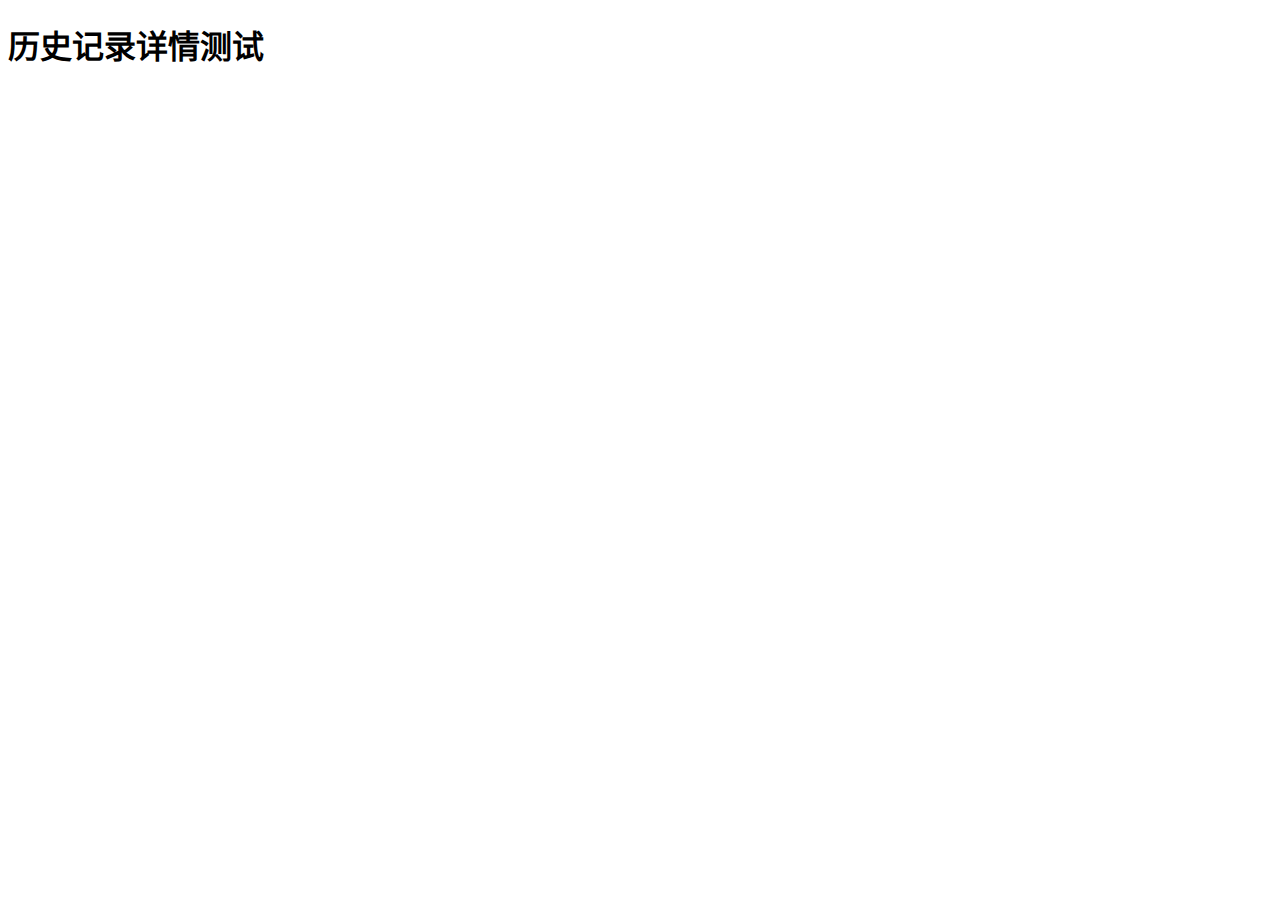
<file: test_history_display.html>
<!DOCTYPE html>
<html lang="zh-CN">
<head>
    <meta charset="UTF-8">
    <meta name="viewport" content="width=device-width, initial-scale=1.0">
    <title>历史记录详情测试</title>
    <link rel="stylesheet" href="static/styles.css">
    <link rel="stylesheet" href="https://cdnjs.cloudflare.com/ajax/libs/font-awesome/6.0.0/css/all.min.css">
</head>
<body>
    <div class="container">
        <h1>历史记录详情测试</h1>
        
        <div class="history-list" id="testHistoryList">
            <!-- 测试数据将通过JavaScript插入 -->
        </div>
    </div>

    <script src="static/app.js"></script>
    <script>
        // 创建测试数据
        const testInterview = {
            id: 'test-interview-1',
            createdAt: new Date().toISOString(),
            duration: 1800, // 30分钟
            messages: [
                {
                    type: 'assistant',
                    content: '您好！欢迎参加今天的技术面试。我是您的AI面试官，今天我们将主要围绕您的技术背景和项目经验进行交流。首先，请您简单介绍一下自己的技术栈和工作经验。',
                    timestamp: new Date(Date.now() - 1800000).toISOString()
                },
                {
                    type: 'user',
                    content: '您好！我是一名前端开发工程师，有3年的工作经验。主要技术栈包括React、Vue.js、TypeScript、Node.js等。曾经参与过多个大型项目的开发，包括电商平台、管理系统等。',
                    timestamp: new Date(Date.now() - 1750000).toISOString()
                },
                {
                    type: 'assistant',
                    content: '很好！看起来您有丰富的前端开发经验。能详细说说您在React项目中遇到过的最大挑战是什么？以及您是如何解决的？',
                    timestamp: new Date(Date.now() - 1700000).toISOString()
                },
                {
                    type: 'user',
                    content: '最大的挑战是在一个大型电商项目中处理复杂的状态管理。项目有很多组件需要共享状态，最初使用props传递导致了严重的props drilling问题。后来我引入了Redux Toolkit，重新设计了状态结构，将相关的状态按业务模块进行分组，大大提高了代码的可维护性。',
                    timestamp: new Date(Date.now() - 1600000).toISOString()
                },
                {
                    type: 'assistant',
                    content: '非常好的解决方案！Redux Toolkit确实是处理复杂状态的好选择。那么在性能优化方面，您有什么经验可以分享吗？比如在React应用中如何避免不必要的重渲染？',
                    timestamp: new Date(Date.now() - 1500000).toISOString()
                },
                {
                    type: 'user',
                    content: '性能优化方面，我主要从几个角度入手：1. 使用React.memo包装组件避免不必要的重渲染；2. 合理使用useMemo和useCallback缓存计算结果和函数；3. 实现虚拟滚动处理大列表；4. 使用代码分割和懒加载减少初始包大小；5. 优化图片资源，使用WebP格式和响应式图片。',
                    timestamp: new Date(Date.now() - 1400000).toISOString()
                }
            ],
            evaluation: {
                total_score: 85,
                dimension_scores: {
                    technical_skills: 9,
                    communication: 8,
                    problem_solving: 9,
                    learning_adaptability: 8,
                    professional_attitude: 8
                },
                summary: '候选人展现出了扎实的前端开发技能和丰富的项目经验。在技术问题的回答中体现了良好的问题分析能力和解决方案设计能力。对React生态系统有深入理解，能够合理运用状态管理和性能优化技术。沟通表达清晰，逻辑性强。',
                strengths: [
                    '技术基础扎实，对React生态系统理解深入',
                    '具备良好的问题分析和解决能力',
                    '有丰富的实际项目经验和最佳实践',
                    '沟通表达清晰，逻辑性强',
                    '对性能优化有系统性的认识'
                ],
                improvements: [
                    '可以进一步深入学习新兴的前端技术',
                    '建议加强对后端技术的了解',
                    '可以尝试参与开源项目提升影响力',
                    '继续积累大型项目的架构设计经验'
                ],
                interview_id: 'test-interview-1'
            },
            summary: '本次面试主要围绕前端开发技术进行，候选人展现出了扎实的技术基础和丰富的项目经验...'
        };

        // 创建历史记录管理器实例
        const storageManager = {
            getInterviews: () => [testInterview]
        };
        
        const historyManager = new HistoryManager(storageManager);
        
        // 渲染测试数据
        const historyList = document.getElementById('testHistoryList');
        historyList.innerHTML = historyManager.createHistoryItemHTML(testInterview);
        
        console.log('测试页面已加载，可以测试历史记录详情功能');
    </script>
</body>
</html>
</file>
<file: static/styles.css>
/* 历史记录详情样式 */
.history-details {
    margin-top: 15px;
    border-top: 1px solid #e0e0e0;
    padding-top: 15px;
    background: #f8f9fa;
    border-radius: 8px;
    padding: 15px;
}

.details-tabs {
    display: flex;
    gap: 10px;
    margin-bottom: 15px;
    border-bottom: 1px solid #e0e0e0;
}

.tab-btn {
    background: none;
    border: none;
    padding: 10px 15px;
    cursor: pointer;
    border-radius: 6px 6px 0 0;
    color: #666;
    font-size: 14px;
    transition: all 0.3s ease;
    display: flex;
    align-items: center;
    gap: 5px;
}

.tab-btn:hover {
    background: #e9ecef;
    color: #333;
}

.tab-btn.active {
    background: #007bff;
    color: white;
    border-bottom: 2px solid #007bff;
}

.tab-content {
    display: none;
    animation: fadeIn 0.3s ease;
}

.tab-content.active {
    display: block;
}

/* 对话记录样式 */
.conversation-list {
    max-height: 400px;
    overflow-y: auto;
    padding: 10px 0;
}

.conversation-item {
    display: flex;
    gap: 12px;
    margin-bottom: 15px;
    padding: 12px;
    border-radius: 8px;
    background: white;
    box-shadow: 0 1px 3px rgba(0,0,0,0.1);
}

.conversation-item.user {
    flex-direction: row-reverse;
    background: #e3f2fd;
}

.conversation-avatar {
    width: 36px;
    height: 36px;
    border-radius: 50%;
    display: flex;
    align-items: center;
    justify-content: center;
    font-size: 16px;
    flex-shrink: 0;
}

.conversation-item.user .conversation-avatar {
    background: #2196f3;
    color: white;
}

.conversation-item.assistant .conversation-avatar {
    background: #4caf50;
    color: white;
}

.conversation-content {
    flex: 1;
    min-width: 0;
}

.conversation-header {
    display: flex;
    justify-content: space-between;
    align-items: center;
    margin-bottom: 5px;
}

.conversation-role {
    font-weight: 600;
    font-size: 14px;
    color: #333;
}

.conversation-time {
    font-size: 12px;
    color: #666;
}

.conversation-text {
    font-size: 14px;
    line-height: 1.5;
    color: #444;
    word-wrap: break-word;
}

.no-conversation {
    text-align: center;
    padding: 40px 20px;
    color: #666;
    font-style: italic;
}

/* 评测摘要样式 */
.evaluation-summary {
    background: white;
    border-radius: 8px;
    padding: 20px;
}

.evaluation-overview {
    display: flex;
    gap: 20px;
    align-items: flex-start;
    margin-bottom: 20px;
    padding-bottom: 15px;
    border-bottom: 1px solid #e0e0e0;
}

.total-score-mini {
    text-align: center;
    background: linear-gradient(135deg, #667eea 0%, #764ba2 100%);
    color: white;
    padding: 15px;
    border-radius: 12px;
    min-width: 80px;
}

.total-score-mini .score-number {
    display: block;
    font-size: 24px;
    font-weight: bold;
    margin-bottom: 5px;
}

.total-score-mini .score-label {
    font-size: 12px;
    opacity: 0.9;
}

.evaluation-text {
    flex: 1;
}

.evaluation-text h4 {
    margin: 0 0 10px 0;
    color: #333;
    font-size: 16px;
}

.evaluation-text p {
    margin: 0;
    color: #666;
    line-height: 1.5;
}

.dimension-scores-mini {
    margin-bottom: 20px;
}

.dimension-scores-mini h4 {
    margin: 0 0 15px 0;
    color: #333;
    font-size: 16px;
}

.score-grid {
    display: grid;
    gap: 10px;
}

.score-item {
    display: flex;
    align-items: center;
    gap: 10px;
    padding: 8px 0;
}

.score-name {
    min-width: 80px;
    font-size: 14px;
    color: #333;
}

.score-bar-mini {
    flex: 1;
    height: 6px;
    background: #e0e0e0;
    border-radius: 3px;
    overflow: hidden;
}

.score-fill-mini {
    height: 100%;
    background: linear-gradient(90deg, #4caf50, #8bc34a);
    border-radius: 3px;
    transition: width 0.3s ease;
}

.score-value {
    min-width: 40px;
    text-align: right;
    font-size: 14px;
    font-weight: 600;
    color: #333;
}

.evaluation-highlights {
    display: grid;
    grid-template-columns: 1fr 1fr;
    gap: 20px;
    margin-bottom: 20px;
}

.highlights-section h4 {
    margin: 0 0 10px 0;
    color: #333;
    font-size: 14px;
    display: flex;
    align-items: center;
    gap: 5px;
}

.highlights-section ul {
    margin: 0;
    padding-left: 20px;
    list-style: none;
}

.highlights-section li {
    margin-bottom: 5px;
    font-size: 14px;
    color: #666;
    position: relative;
}

.highlights-section li:before {
    content: "•";
    color: #007bff;
    font-weight: bold;
    position: absolute;
    left: -15px;
}

.evaluation-footer {
    text-align: center;
    padding-top: 15px;
    border-top: 1px solid #e0e0e0;
}

.no-evaluation {
    text-align: center;
    padding: 40px 20px;
    color: #666;
    font-style: italic;
}

/* 响应式设计 */
@media (max-width: 768px) {
    .evaluation-overview {
        flex-direction: column;
        gap: 15px;
    }
    
    .evaluation-highlights {
        grid-template-columns: 1fr;
        gap: 15px;
    }
    
    .conversation-item {
        padding: 10px;
    }
    
    .conversation-avatar {
        width: 32px;
        height: 32px;
        font-size: 14px;
    }
    
    .details-tabs {
        flex-wrap: wrap;
    }
    
    .tab-btn {
        flex: 1;
        min-width: 120px;
        justify-content: center;
    }
}

/* 动画效果 */
@keyframes fadeIn {
    from {
        opacity: 0;
        transform: translateY(10px);
    }
    to {
        opacity: 1;
        transform: translateY(0);
    }
}

.history-details {
    animation: slideDown 0.3s ease;
}

@keyframes slideDown {
    from {
        opacity: 0;
        max-height: 0;
        padding-top: 0;
        padding-bottom: 0;
    }
    to {
        opacity: 1;
        max-height: 1000px;
        padding-top: 15px;
        padding-bottom: 15px;
    }
}
</file>
